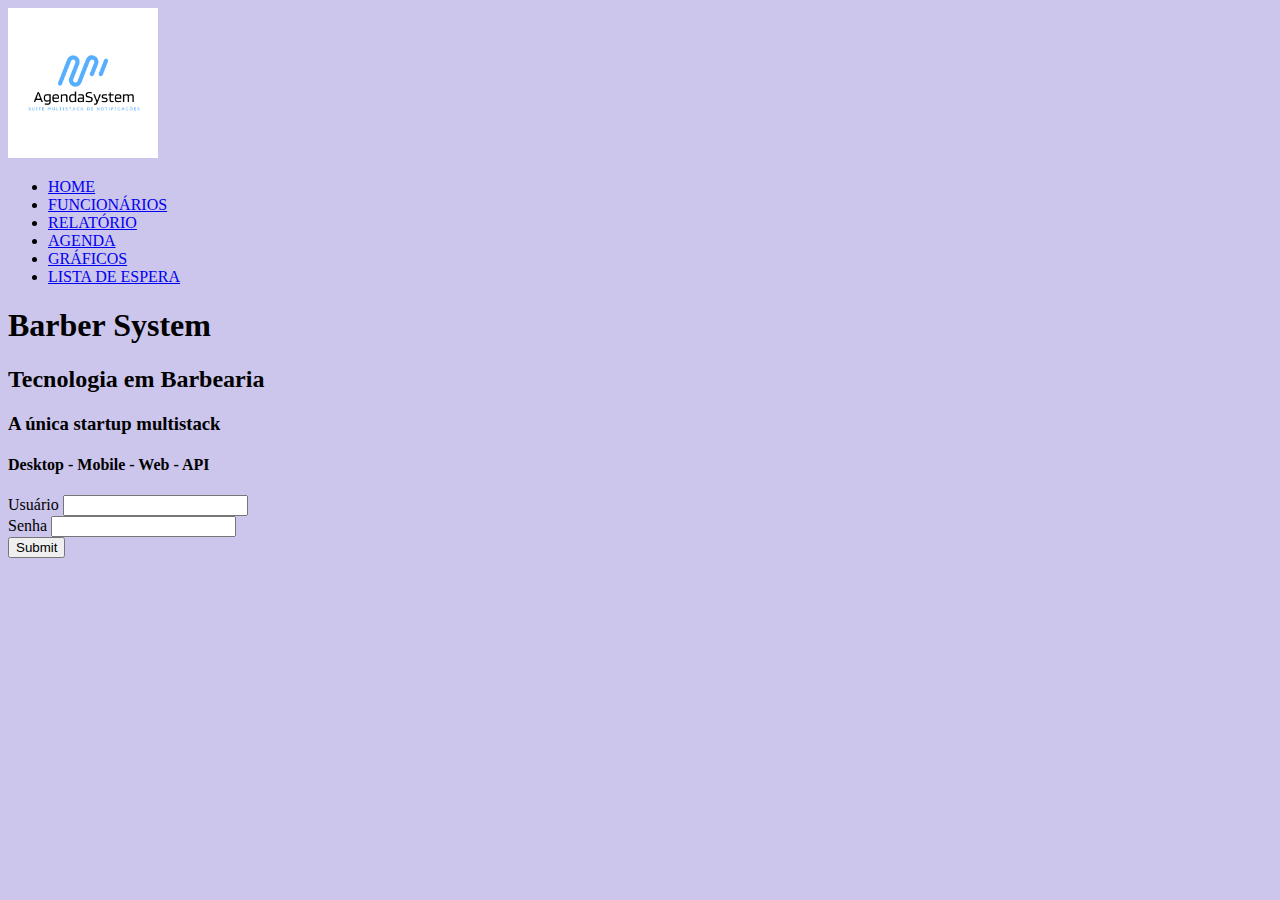
<file: AgendaSystem/index.html>
<!DOCTYPE html>
    <head>
        <title> Barber System </title>
        <meta http-equiv="content-type" content="text/html;charset=utf-8">
        <link rel="stylesheet" href="css/geral.css" type="text/css" media="screen">
    </head>

        <body>
	    <div id="topo">
            <img src="imagens\AgendaSystem.png" width="150px", height="150px"/>
            <ul>
                <li><a href="/Menu Inicial/home.html">HOME</a></li>
                <li><a href="/Menu Inicial/funcionarios.html">FUNCIONÁRIOS</a></li>
                <li><a href="/Menu Inicial/relatorios.html">RELATÓRIO</a></li>
                <li><a href="/Menu Inicial/agenda.html">AGENDA</a></li>
                <li><a href="/Menu Inicial/graficos.html">GRÁFICOS</a></li>
                <li><a href="/Menu Inicial/listadeespera.html">LISTA DE ESPERA</a></li>

            </ul>
   
	    </div>

        <div id="banner">

        </div>


	<div  id="Área principal">
         <h1> Barber System </h1>
         <h2> Tecnologia em Barbearia</h2>
         <h3> A única startup multistack </h3>
         <h4> Desktop - Mobile - Web - API </h4>  

            <form action="listadeagendamento.html" method="post">
               Usuário <input type="text" id="usuario" required> <br>
               Senha   <input type="pawword" id="senha" required> <br>
               
	       <input type="submit">
           
	     </form>

    </div>

    <div id="Rodapé">
            
	</div>

         </body>
 
</html>
</file>
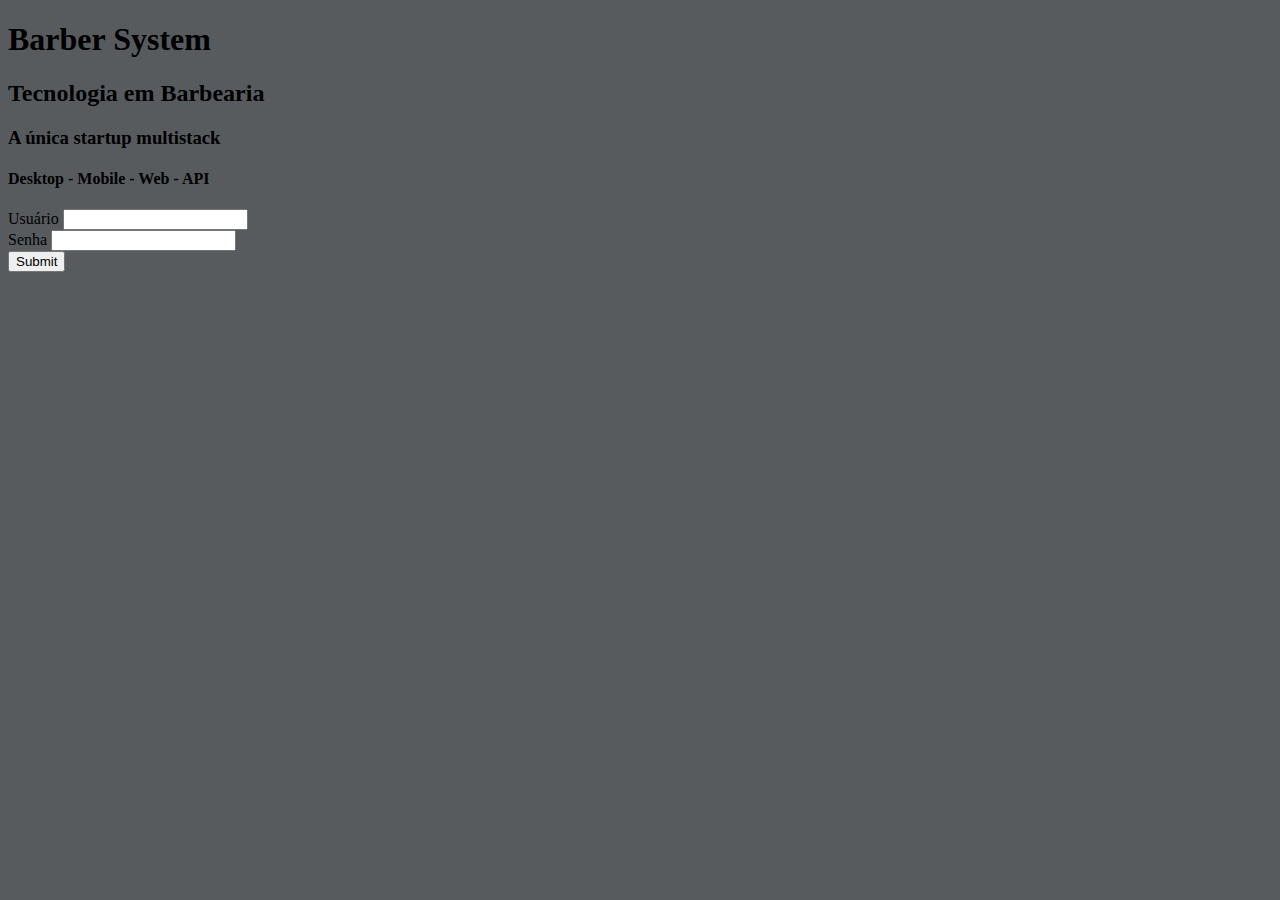
<file: BarberSystem.01/index.html>
<!DOCTYPE html>
    <head>
        <title> Barber System </title>
        <meta http-equiv="content-type" content="text/html;charset=utf-8">
        <link rel="stylesheet" href="css/geral.css" type="text/css" media="screen">
    </head>

        <body>
	    <div id="topo">
	    </div>

	<div  id="Área principal">
         <h1> Barber System </h1>
         <h2> Tecnologia em Barbearia</h2>
         <h3> A única startup multistack </h3>
         <h4> Desktop - Mobile - Web - API </h4>  

            <form action="listadeagendamento.html" method="post">
               Usuário <input type="text" id="usuario" required> <br>
               Senha <input type="pawword" id="senha" required> <br>
               
	       <input type="submit">
           
	     </form>

    	</div>
        <div id="Rodapé">
            
	</div>

         </body>
 
</html>
</file>
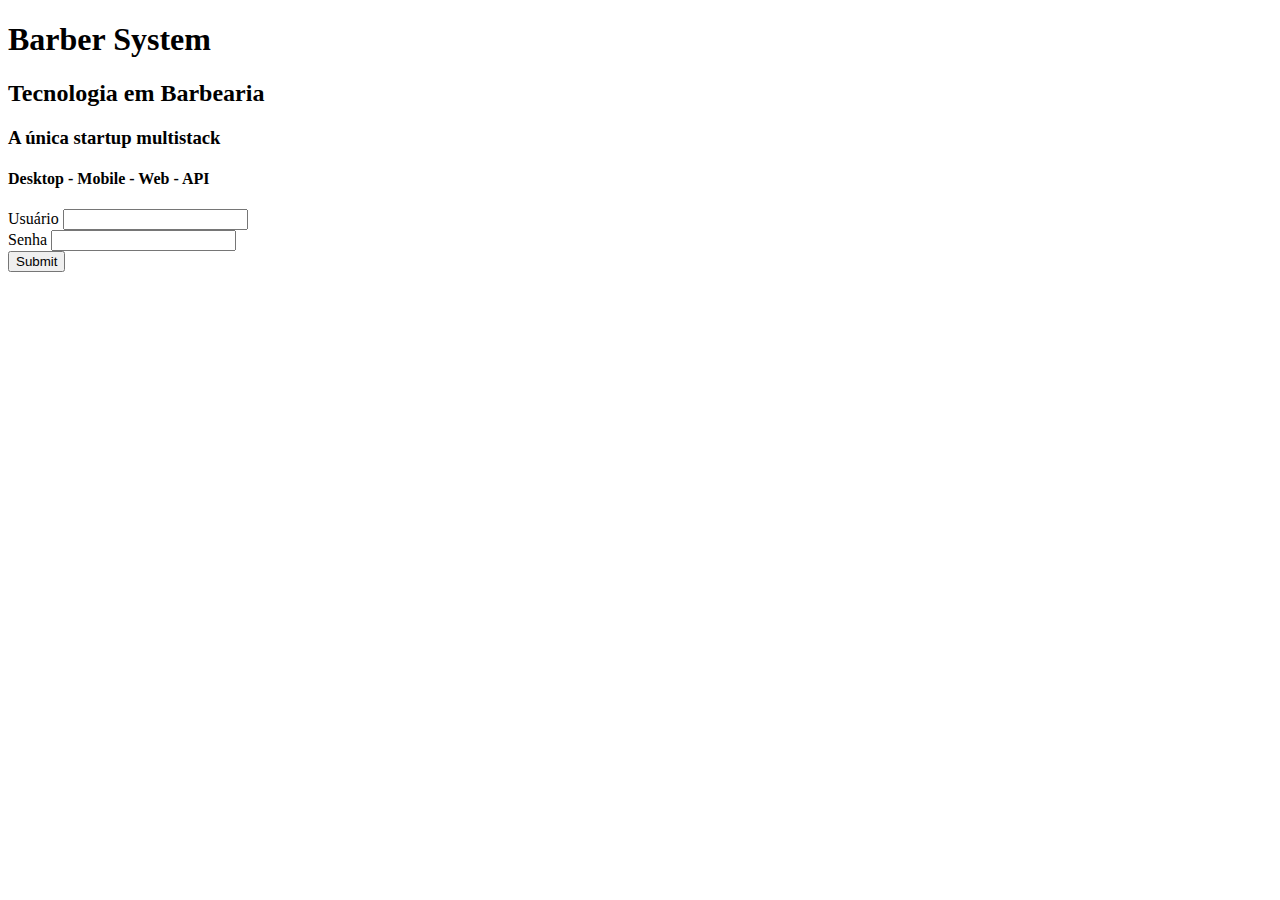
<file: barbersystem/index.html>
<!DOCTYPE html>

    <head>

        <title> Barber System </title>

    </head>

        <body>

         <h1> Barber System</h1>
         <h2> Tecnologia em Barbearia </h2>
         <h3> A única startup multistack</h3>
         <h4> Desktop - Mobile - Web - API </h4>  
      
            <form action="listadeagendamento.html" method="post">

               Usuário <input type="text" id="usuario" required> <br>
               Senha <input type="pawword" id="senha" required> <br>
	       <input type="submit">
           
	     </form>
    
         </body>
</html>
</file>
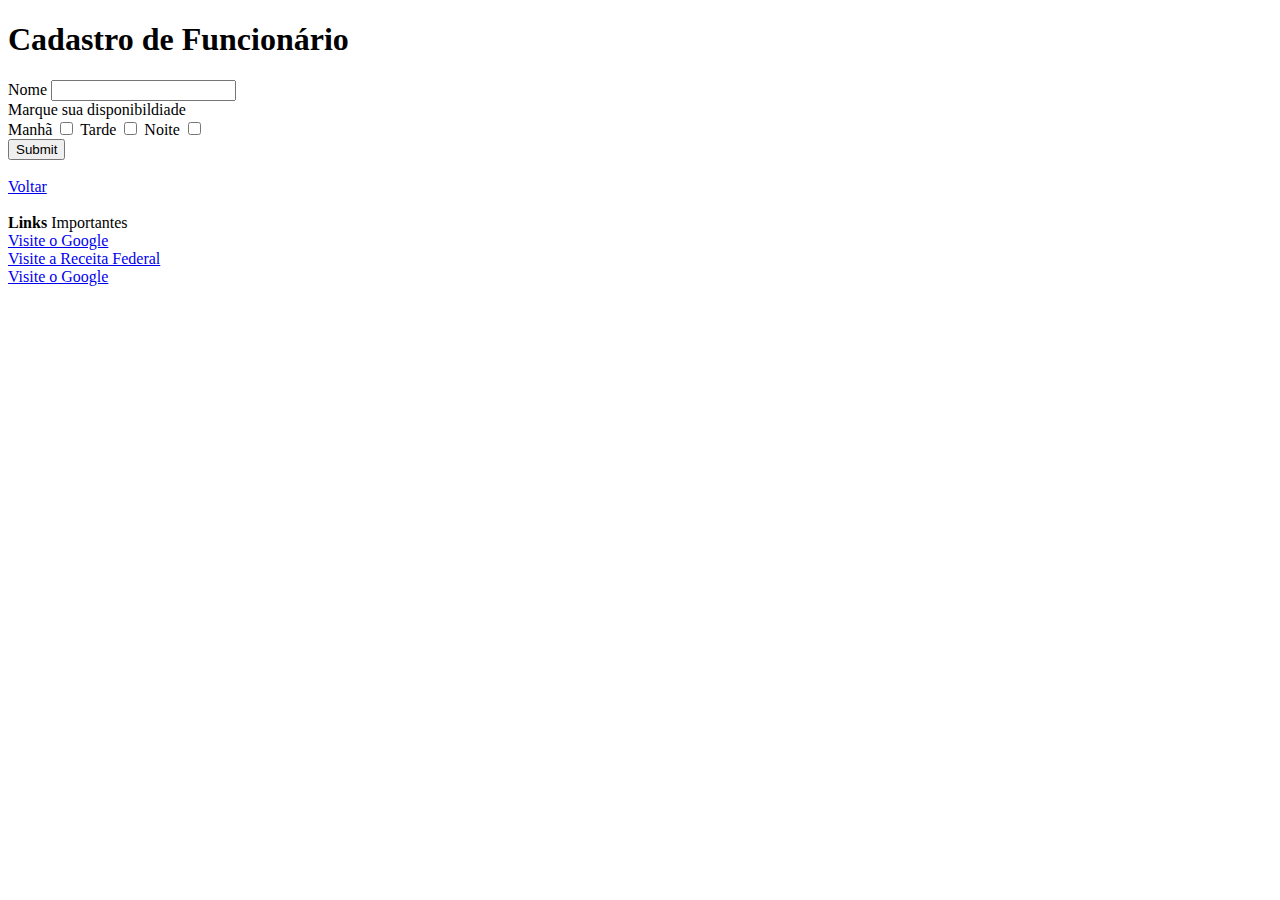
<file: AgendaSystem/cadFuncionario.html>
<!DOCTYPE html>

    <head>

        <title> Barber System </title>

    </head>

        <body>

         <h1> Cadastro de Funcionário </h1>
         
             <form> 
 
		Nome <input type="text" id="nome" name="nome" required/> <br>
		Marque sua disponibildiade <br>
		Manhã
		<input type="checkbox" id="dispomanha" name="dispomanha" />
		Tarde
		<input type="checkbox" id="dispotarde" name="dispotarde" />
		Noite
		<input type="checkbox" id="disponoite" name="disponoite" /><br>
		<input type="submit" id="btnenviar"/>

	     </form> 
			<br>

		<a href="index.html"> Voltar </a> <br>
<br>
                <strong>Links</strong> Importantes <br>
		<a href="https://www.google.com.br"> Visite o Google </a> <br>
		<a href="https://www.gov.com.br"> Visite a Receita Federal </a> <br>
		<a href="https://www.instagram.com.br"> Visite o Google </a> <br>

         </body>
</html>
</file>
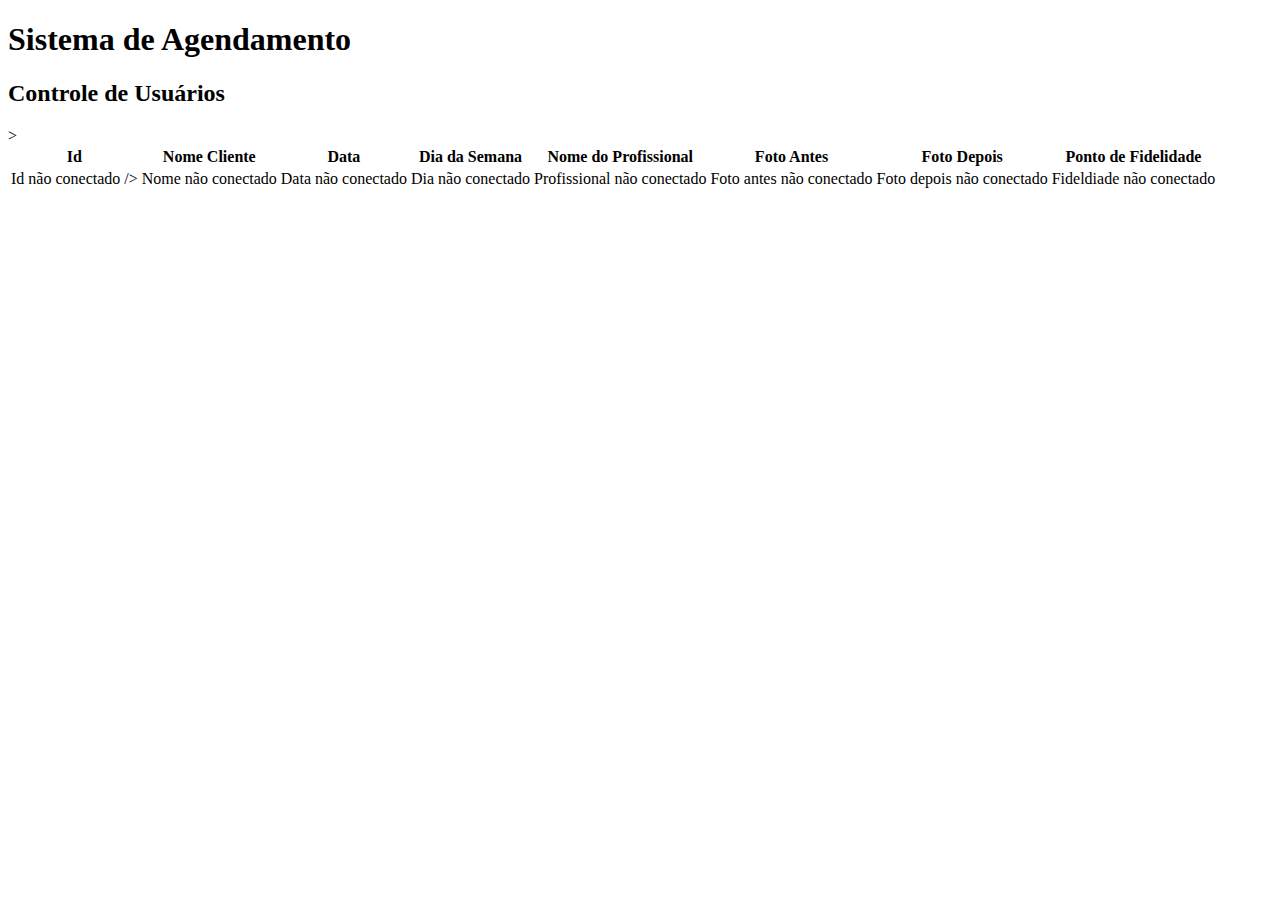
<file: AgendaSystem/listAgendamento.html>
<!DOCTYPE html>

    <head>

        <title> Barber System </title>

    </head>

        <body>

         <h1> Sistema de Agendamento </h1>
         <h2> Controle de Usuários </h2>
             
             <table borde="2">

		<tr>

            <th> Id </th>
            <th> Nome Cliente </th>   
    	    <th> Data </th>
            <th> Dia da Semana </th>
            <th> Nome do Profissional </th>
	    <th> Foto Antes </th>           
            <th> Foto Depois </th>   
            <th> Ponto de Fidelidade </th> 

		</tr>

		    <tr>

			<td> Id não conectado />
                        <td> Nome não conectado </td>
                        <td> Data não conectado </td>
                        <td> Dia não conectado </td>
                        <td> Profissional não conectado </td>
                        <td> Foto antes não conectado </td>
                        <td> Foto depois não conectado </td>
                        <td> Fideldiade não conectado </td>>

              </table>


         </body>
</html>
</file>
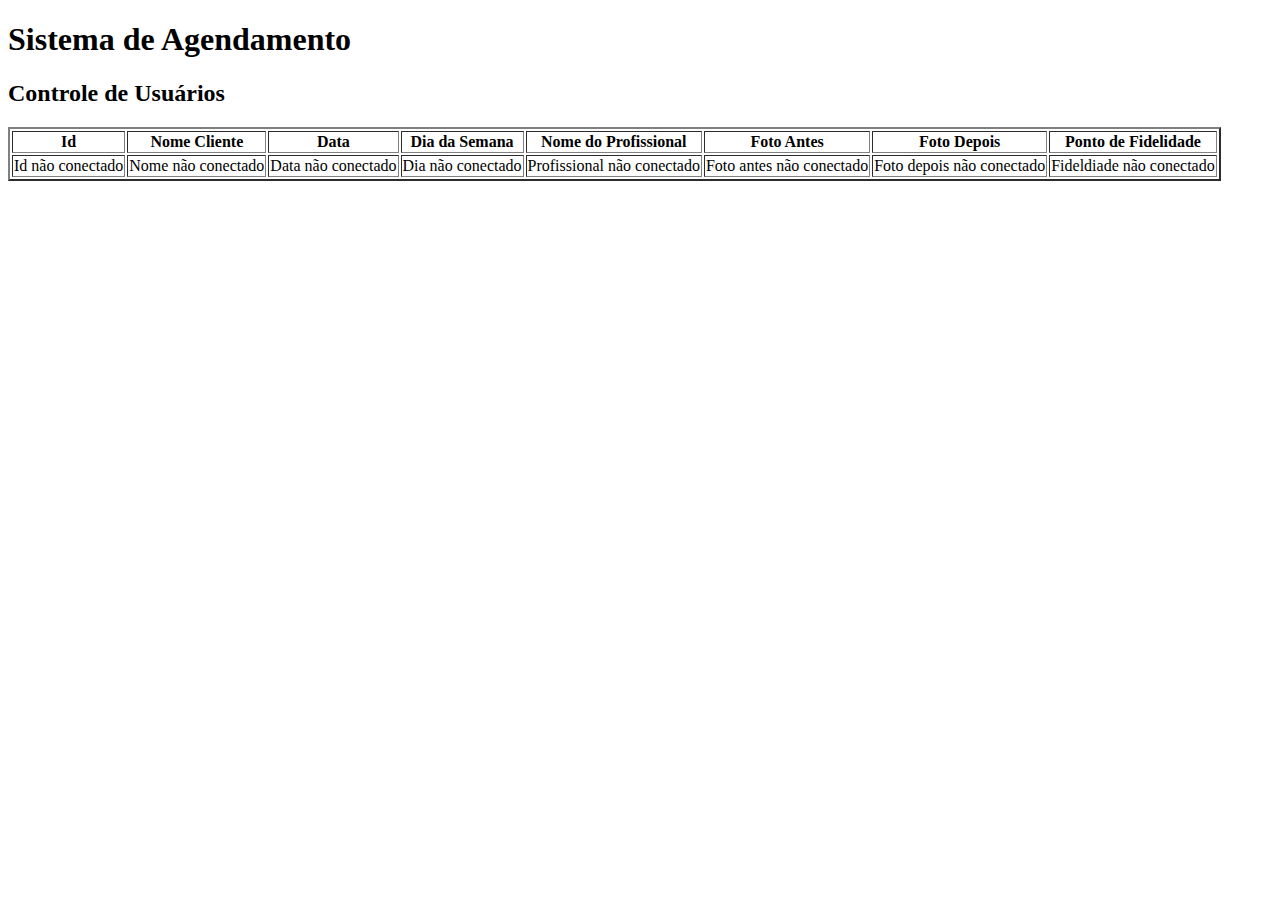
<file: barbersystem/listadeagendamento.html>
<!DOCTYPE html>

    <head>

        <title> Barber System </title>

    </head>

        <body>

         <h1> Sistema de Agendamento </h1>
         <h2> Controle de Usuários </h2>
             
             <table border="2">

		<tr>

            <th> Id </th>
            <th> Nome Cliente </th>   
    	    <th> Data </th>
            <th> Dia da Semana </th>
            <th> Nome do Profissional </th>
	    <th> Foto Antes </th>           
            <th> Foto Depois </th>   
            <th> Ponto de Fidelidade </th> 

		</tr>

		    <tr>

			<td> Id não conectado </>
                        <td> Nome não conectado </>
                        <td> Data não conectado </>
                        <td> Dia não conectado </>
                        <td> Profissional não conectado </>
                        <td> Foto antes não conectado </>
                        <td> Foto depois não conectado </>
                        <td> Fideldiade não conectado </>

              </table>


         </body>
</html>
</file>
<file: AgendaSystem/css/geral.css>
body{
    background:#cac3ebf6;
}
#topo{

}
#areapricipal{

}
#rodape{

}
</file>
<file: BarberSystem.01/css/geral.css>
body{
    background:#575b5e;
}
#topo{

}
#areapricipal{

}
#rodape{

}
</file>
